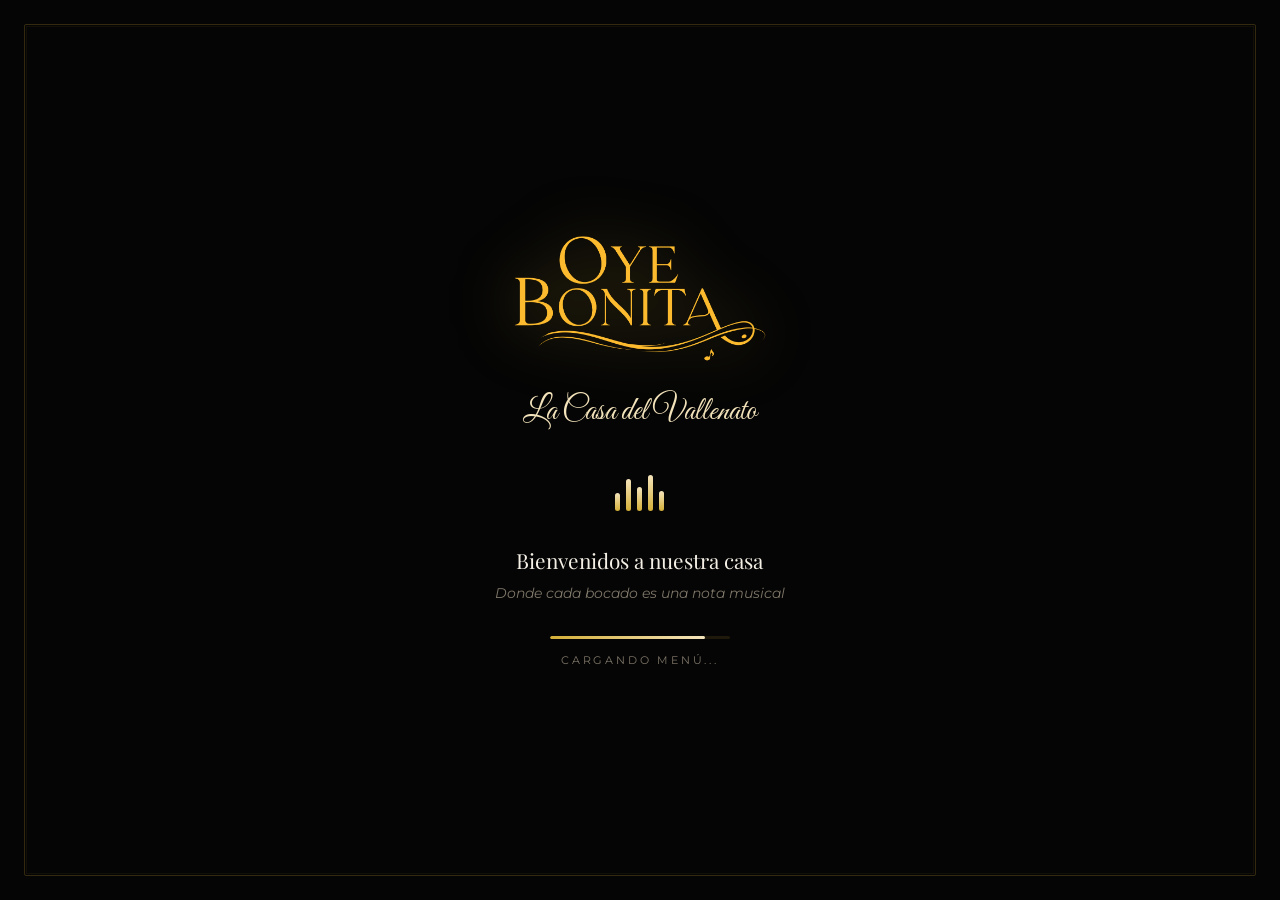
<file: index.html>
<!DOCTYPE html>
<html lang="es">
<head>
    <meta charset="UTF-8">
    <meta name="viewport" content="width=device-width, initial-scale=1.0, viewport-fit=cover">
    <meta name="description" content="Menú completo del restaurante Oye Bonita - La Casa del Vallenato">
    <meta name="keywords" content="restaurante, vallenato, comida colombiana, menú, Valledupar, Oye Bonita">
    <meta name="author" content="Oye Bonita - La Casa del Vallenato">
    <meta property="og:title" content="OYE BONITA - La Casa del Vallenato | Menú">
    <meta property="og:description" content="Sabores que suenan a vallenato. Disfruta de nuestra gastronomía colombiana.">
    <meta property="og:type" content="website">
    <meta property="og:locale" content="es_CO">

    <title>OYE BONITA - La Casa del Vallenato | Menú</title>

    <link rel="preconnect" href="https://fonts.googleapis.com">
    <link rel="preconnect" href="https://fonts.gstatic.com" crossorigin>
    <link rel="preconnect" href="https://cdnjs.cloudflare.com">

    <link rel="stylesheet" href="style.css">
    <link rel="stylesheet" href="https://cdnjs.cloudflare.com/ajax/libs/font-awesome/6.4.0/css/all.min.css" integrity="sha512-iecdLmaskl7CVkqkXNQ/ZH/XLlvWZOJyj7Yy7tcenmpD1ypASozpmT/E0iPtmFIB46ZmdtAc9eNBvH0H/ZpiBw==" crossorigin="anonymous" referrerpolicy="no-referrer">

    <link rel="icon" type="image/svg+xml" href="data:image/svg+xml,%3Csvg xmlns='http://www.w3.org/2000/svg' viewBox='0 0 100 100'%3E%3Ctext y='.9em' font-size='90'%3E🎵%3C/text%3E%3C/svg%3E">
</head>
<body>
    <!-- Pantalla de bienvenida -->
    <div id="welcome-screen" class="welcome-screen">
        <div class="welcome-content">
            <div class="welcome-logo">
                <img src="logo-oye-bonita.png" alt="Oye Bonita" class="logo-img-welcome" loading="eager">
                <p class="tagline">La Casa del Vallenato</p>
            </div>

            <div class="acordeon-loader" aria-hidden="true">
                <div class="acordeon-bar"></div>
                <div class="acordeon-bar"></div>
                <div class="acordeon-bar"></div>
                <div class="acordeon-bar"></div>
                <div class="acordeon-bar"></div>
            </div>

            <div class="welcome-message">
                <p>Bienvenidos a nuestra casa</p>
                <p class="subtitle">Donde cada bocado es una nota musical</p>
            </div>
            <div class="loading-indicator">
                <div class="loading-bar">
                    <div class="loading-progress"></div>
                </div>
                <p class="loading-text">Cargando menú...</p>
            </div>
        </div>
    </div>

    <!-- Contenido principal (oculto inicialmente) -->
    <div id="main-content" class="main-content" style="display: none;">

        <div id="app" role="main">
            <!-- Header -->
            <header class="main-header" role="banner">
                <div class="container">
                    <div class="logo">
                        <img src="logo-oye-bonita.png" alt="Oye Bonita" class="logo-img" loading="lazy">
                        <p class="tagline">La Casa del Vallenato</p>
                    </div>

                    <!-- Buscador -->
                    <div class="header-search">
                        <div class="search-container">
                            <i class="fas fa-search search-icon" aria-hidden="true"></i>
                            <input
                                type="text"
                                id="menu-search"
                                class="search-input"
                                placeholder="Buscar platos, bebidas..."
                                aria-label="Buscar en el menú"
                            />
                            <button class="search-clear" aria-label="Limpiar búsqueda">
                                <i class="fas fa-times" aria-hidden="true"></i>
                            </button>
                        </div>
                        <div class="search-results" id="search-results" aria-live="polite"></div>
                    </div>
                </div>
            </header>

            <main>
                <!-- Hero introductorio -->
                <section class="hero-intro">
                    <div class="container">
                        <div class="divider"><i class="fas fa-music"></i></div>
                        <h1 class="hero-title">Sabores que suenan a Vallenato</h1>
                        <p class="hero-subtitle">Una experiencia gastronómica donde la alegría del acordeón se siente en cada plato</p>
                        <div class="divider"><i class="fas fa-music"></i></div>
                    </div>
                </section>

                <!-- Navegación de categorías del menú -->
                <section class="menu-navigation">
                    <div class="container">
                        <p class="section-title">Nuestro Menú</p>
                        <h2 class="section-heading">Carta de la Casa</h2>
                        <p class="section-subtitle">Seleccione una categoría para explorar nuestros platos</p>
                        <div class="menu-categories">
                            <button class="category-btn active" data-category="entradas">
                                <i class="fas fa-utensil-spoon"></i> Entradas
                            </button>
                            <button class="category-btn" data-category="hamburguesas">
                                <i class="fas fa-hamburger"></i> Hamburguesas
                            </button>
                            <button class="category-btn" data-category="para-picar">
                                <i class="fas fa-drumstick-bite"></i> Para Picar
                            </button>
                            <button class="category-btn" data-category="comidas">
                                <i class="fas fa-utensils"></i> Comidas
                            </button>
                            <button class="category-btn" data-category="licores">
                                <i class="fas fa-glass-whiskey"></i> Licores
                            </button>
                            <button class="category-btn" data-category="cocteles">
                                <i class="fas fa-cocktail"></i> Cócteles
                            </button>
                        </div>
                    </div>
                </section>

                <!-- Sección de Entradas -->
                <section id="entradas" class="menu-section">
                    <div class="container">
                        <i class="fas fa-utensil-spoon section-icon" aria-hidden="true"></i>
                        <p class="section-title">Para comenzar</p>
                        <h3 class="section-heading">Entradas</h3>
                        <p class="section-subtitle">Aperitivos que abren el apetito con sabor costeño</p>
                        <div class="menu-grid" id="entradas-grid"></div>
                    </div>
                </section>

                <!-- Sección de Hamburguesas -->
                <section id="hamburguesas" class="menu-section">
                    <div class="container">
                        <i class="fas fa-hamburger section-icon" aria-hidden="true"></i>
                        <p class="section-title">Con todo el sabor</p>
                        <h3 class="section-heading">Hamburguesas</h3>
                        <p class="section-subtitle"><span class="hamburguesa-note">Acompañadas de papa a la francesa</span></p>
                        <div class="menu-grid" id="hamburguesas-grid"></div>
                    </div>
                </section>

                <!-- Sección Para Picar -->
                <section id="para-picar" class="menu-section">
                    <div class="container">
                        <i class="fas fa-drumstick-bite section-icon" aria-hidden="true"></i>
                        <p class="section-title">Para compartir</p>
                        <h3 class="section-heading">Para Picar</h3>
                        <p class="section-subtitle">Ideales para la parranda en grupo</p>
                        <div class="menu-grid" id="para-picar-grid"></div>
                    </div>
                </section>

                <!-- Sección de Comidas -->
                <section id="comidas" class="menu-section">
                    <div class="container">
                        <i class="fas fa-utensils section-icon" aria-hidden="true"></i>
                        <p class="section-title">Platos fuertes</p>
                        <h3 class="section-heading">Comidas</h3>
                        <p class="section-subtitle">Delicias para disfrutar sin prisa</p>
                        <div class="menu-grid" id="comidas-grid"></div>
                    </div>
                </section>

                <!-- Sección de Licores -->
                <section id="licores" class="menu-section">
                    <div class="container">
                        <i class="fas fa-glass-whiskey section-icon" aria-hidden="true"></i>
                        <p class="section-title">Brindis de la casa</p>
                        <h3 class="section-heading">Licores</h3>
                        <p class="section-subtitle">La mejor selección para brindar por la vida</p>
                        <div class="menu-grid" id="licores-grid"></div>
                    </div>
                </section>

                <!-- Sección de Cócteles -->
                <section id="cocteles" class="menu-section">
                    <div class="container">
                        <i class="fas fa-cocktail section-icon" aria-hidden="true"></i>
                        <p class="section-title">Mezclas perfectas</p>
                        <h3 class="section-heading">Cócteles de la Casa</h3>
                        <p class="section-subtitle">Autor, clásicos, micheladas y sodas artesanales</p>
                        <div class="menu-grid" id="cocteles-grid"></div>
                    </div>
                </section>

                <!-- Sección de Dirección -->
                <section id="direccion" class="menu-section">
                    <div class="container">
                        <i class="fas fa-map-marker-alt section-icon" aria-hidden="true"></i>
                        <p class="section-title">Visítenos</p>
                        <h3 class="section-heading">Encuéntranos</h3>
                        <p class="section-subtitle">Venga y disfrute de nuestra gastronomía</p>
                        <div class="address-card">
                            <div class="address-content">
                                <h4><i class="fas fa-map-marker-alt"></i> Oye Bonita - La Casa del Vallenato</h4>
                                <p>Calle 5 No. 31-45</p>
                                <p class="contact-info"><i class="fas fa-phone"></i> 318 789 9803</p>
                            </div>
                        </div>
                    </div>
                </section>
            </main>

            <!-- Footer -->
            <footer class="main-footer">
                <div class="container">
                    <div class="footer-content">
                        <div class="footer-column">
                            <h3>Oye Bonita</h3>
                            <p>La Casa del Vallenato, donde la gastronomía y la música se encuentran.</p>
                        </div>
                        <div class="footer-column">
                            <h3>Dirección</h3>
                            <p><i class="fas fa-map-marker-alt"></i> Calle 5 No. 31-45</p>
                            <p><i class="fas fa-phone"></i> 318 789 9803</p>
                        </div>
                    </div>
                    <div class="footer-bottom">
                        <p>&copy; 2026 Oye Bonita - La Casa del Vallenato.</p>
                    </div>
                </div>
            </footer>
        </div>
    </div>

    <!-- WhatsApp floating button -->
    <a href="https://wa.me/message/AG5GUP6IYOCTP1" class="whatsapp-float" target="_blank" rel="noopener noreferrer" aria-label="Contáctanos por WhatsApp">
        <i class="fab fa-whatsapp"></i>
    </a>

    <!-- Scripts -->
    <script src="data/menu-data.js"></script>
    <script src="script.js"></script>
    <script>
        document.addEventListener('DOMContentLoaded', function() {
            const welcomeScreen = document.getElementById('welcome-screen');
            const mainContent = document.getElementById('main-content');
            const loadingProgress = document.querySelector('.loading-progress');

            let progress = 0;
            const interval = setInterval(() => {
                progress += 2;
                loadingProgress.style.width = progress + '%';

                if (progress >= 100) {
                    clearInterval(interval);

                    setTimeout(() => {
                        welcomeScreen.style.opacity = '0';
                        welcomeScreen.style.transition = 'opacity 0.6s ease';

                        setTimeout(() => {
                            welcomeScreen.style.display = 'none';
                            mainContent.style.display = 'block';
                            mainContent.style.opacity = '0';
                            mainContent.style.transition = 'opacity 0.6s ease';

                            setTimeout(() => {
                                mainContent.style.opacity = '1';
                            }, 50);
                        }, 600);
                    }, 350);
                }
            }, 30);
        });
    </script>
</body>
</html>
</file>
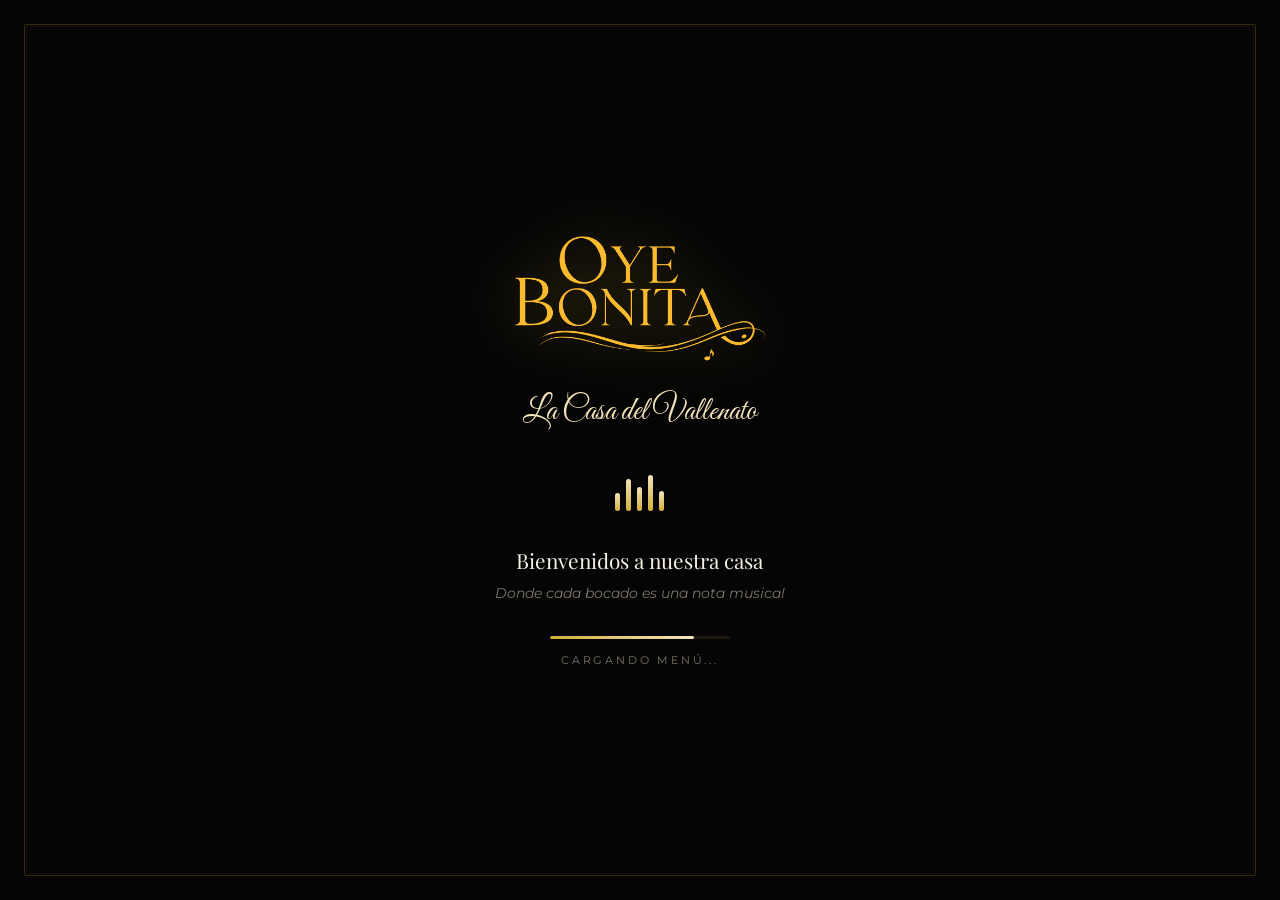
<file: menu-comidas.html>
<!DOCTYPE html>
<html lang="es">
<head>
    <meta charset="UTF-8">
    <meta name="viewport" content="width=device-width, initial-scale=1.0, viewport-fit=cover">
    <meta name="description" content="Menú de comidas del restaurante Oye Bonita - La Casa del Vallenato">
    <meta name="keywords" content="restaurante, vallenato, comida colombiana, menú, Valledupar, Oye Bonita">
    <meta name="author" content="Oye Bonita - La Casa del Vallenato">
    <meta property="og:title" content="OYE BONITA - La Casa del Vallenato | Menú de Comidas">
    <meta property="og:description" content="Sabores que suenan a vallenato. Disfruta de nuestra gastronomía colombiana.">
    <meta property="og:type" content="website">
    <meta property="og:locale" content="es_CO">

    <title>OYE BONITA - La Casa del Vallenato | Menú de Comidas</title>

    <link rel="preconnect" href="https://fonts.googleapis.com">
    <link rel="preconnect" href="https://fonts.gstatic.com" crossorigin>
    <link rel="preconnect" href="https://cdnjs.cloudflare.com">

    <link rel="stylesheet" href="style.css">
    <link rel="stylesheet" href="https://cdnjs.cloudflare.com/ajax/libs/font-awesome/6.4.0/css/all.min.css" integrity="sha512-iecdLmaskl7CVkqkXNQ/ZH/XLlvWZOJyj7Yy7tcenmpD1ypASozpmT/E0iPtmFIB46ZmdtAc9eNBvH0H/ZpiBw==" crossorigin="anonymous" referrerpolicy="no-referrer">
</head>
<body>
    <!-- Pantalla de bienvenida -->
    <div id="welcome-screen" class="welcome-screen">
        <div class="welcome-content">
            <div class="welcome-logo">
                <img src="logo-oye-bonita.png" alt="Oye Bonita" class="logo-img-welcome" loading="eager">
                <p class="tagline">La Casa del Vallenato</p>
            </div>

            <div class="acordeon-loader" aria-hidden="true">
                <div class="acordeon-bar"></div>
                <div class="acordeon-bar"></div>
                <div class="acordeon-bar"></div>
                <div class="acordeon-bar"></div>
                <div class="acordeon-bar"></div>
            </div>

            <div class="welcome-message">
                <p>Bienvenidos a nuestra casa</p>
                <p class="subtitle">Donde cada bocado es una nota musical</p>
            </div>
            <div class="loading-indicator">
                <div class="loading-bar">
                    <div class="loading-progress"></div>
                </div>
                <p class="loading-text">Cargando menú...</p>
            </div>
        </div>
    </div>

    <!-- Contenido principal -->
    <div id="main-content" class="main-content" style="display: none;">
        <div id="app" role="main">
            <!-- Header -->
            <header class="main-header" role="banner">
                <div class="container">
                    <div class="logo">
                        <img src="logo-oye-bonita.png" alt="Oye Bonita" class="logo-img" loading="eager">
                        <p class="tagline">La Casa del Vallenato</p>
                    </div>
                </div>
            </header>

            <main>
                <!-- Hero introductorio -->
                <section class="hero-intro">
                    <div class="container">
                        <div class="divider"><i class="fas fa-music"></i></div>
                        <h1 class="hero-title">Sabores que suenan a Vallenato</h1>
                        <p class="hero-subtitle">Una experiencia gastronómica donde la alegría del acordeón se siente en cada plato</p>
                        <div class="divider"><i class="fas fa-music"></i></div>
                    </div>
                </section>

                <!-- Navegación de categorías -->
                <section class="menu-navigation">
                    <div class="container">
                        <p class="section-title">Nuestro Menú</p>
                        <h2 class="section-heading">Carta de la Casa</h2>
                        <p class="section-subtitle">Seleccione una categoría para explorar nuestros platos</p>
                        <div class="menu-categories">
                            <button class="category-btn active" data-category="entradas">
                                <i class="fas fa-utensil-spoon"></i> Entradas
                            </button>
                            <button class="category-btn" data-category="hamburguesas">
                                <i class="fas fa-hamburger"></i> Hamburguesas
                            </button>
                            <button class="category-btn" data-category="para-picar">
                                <i class="fas fa-drumstick-bite"></i> Para Picar
                            </button>
                            <button class="category-btn" data-category="comidas">
                                <i class="fas fa-utensils"></i> Comidas
                            </button>
                        </div>
                    </div>
                </section>

                <!-- Sección de Entradas -->
                <section id="entradas" class="menu-section">
                    <div class="container">
                        <i class="fas fa-utensil-spoon section-icon" aria-hidden="true"></i>
                        <p class="section-title">Para comenzar</p>
                        <h3 class="section-heading">Entradas</h3>
                        <p class="section-subtitle">Aperitivos que abren el apetito con sabor costeño</p>
                        <div class="menu-grid" id="entradas-grid"></div>
                    </div>
                </section>

                <!-- Sección de Hamburguesas -->
                <section id="hamburguesas" class="menu-section">
                    <div class="container">
                        <i class="fas fa-hamburger section-icon" aria-hidden="true"></i>
                        <p class="section-title">Con todo el sabor</p>
                        <h3 class="section-heading">Hamburguesas</h3>
                        <p class="section-subtitle"><span class="hamburguesa-note">Acompañadas de papa a la francesa</span></p>
                        <div class="menu-grid" id="hamburguesas-grid"></div>
                    </div>
                </section>

                <!-- Sección Para Picar -->
                <section id="para-picar" class="menu-section">
                    <div class="container">
                        <i class="fas fa-drumstick-bite section-icon" aria-hidden="true"></i>
                        <p class="section-title">Para compartir</p>
                        <h3 class="section-heading">Para Picar</h3>
                        <p class="section-subtitle">Ideales para la parranda en grupo</p>
                        <div class="menu-grid" id="para-picar-grid"></div>
                    </div>
                </section>

                <!-- Sección de Comidas -->
                <section id="comidas" class="menu-section">
                    <div class="container">
                        <i class="fas fa-utensils section-icon" aria-hidden="true"></i>
                        <p class="section-title">Platos fuertes</p>
                        <h3 class="section-heading">Comidas</h3>
                        <p class="section-subtitle">Delicias para disfrutar sin prisa</p>
                        <div class="menu-grid" id="comidas-grid"></div>
                    </div>
                </section>

                <!-- Sección de Dirección -->
                <section id="direccion" class="menu-section">
                    <div class="container">
                        <i class="fas fa-map-marker-alt section-icon" aria-hidden="true"></i>
                        <p class="section-title">Visítenos</p>
                        <h3 class="section-heading">Encuéntranos</h3>
                        <p class="section-subtitle">Venga y disfrute de nuestra gastronomía</p>
                        <div class="address-card">
                            <div class="address-content">
                                <h4><i class="fas fa-map-marker-alt"></i> Oye Bonita - La Casa del Vallenato</h4>
                                <p>Calle 5 No. 31-45</p>
                                <p class="contact-info"><i class="fas fa-phone"></i> 318 789 9803</p>
                            </div>
                        </div>
                    </div>
                </section>
            </main>

            <!-- Footer -->
            <footer class="main-footer">
                <div class="container">
                    <div class="footer-content">
                        <div class="footer-column">
                            <h3>Oye Bonita</h3>
                            <p>La Casa del Vallenato, donde la gastronomía y la música se encuentran.</p>
                        </div>
                        <div class="footer-column">
                            <h3>Dirección</h3>
                            <p><i class="fas fa-map-marker-alt"></i> Calle 5 No. 31-45</p>
                            <p><i class="fas fa-phone"></i> 318 789 9803</p>
                        </div>
                    </div>
                    <div class="footer-bottom">
                        <p>&copy; 2026 Oye Bonita - La Casa del Vallenato.</p>
                    </div>
                </div>
            </footer>
        </div>
    </div>

    <!-- WhatsApp floating button -->
    <a href="https://wa.me/message/AG5GUP6IYOCTP1" class="whatsapp-float" target="_blank" rel="noopener noreferrer" aria-label="Contáctanos por WhatsApp">
        <i class="fab fa-whatsapp"></i>
    </a>

    <!-- Scripts -->
    <script src="data/menu-data.js"></script>
    <script src="script.js"></script>
    <script>
        document.addEventListener('DOMContentLoaded', function() {
            const welcomeScreen = document.getElementById('welcome-screen');
            const mainContent = document.getElementById('main-content');
            const loadingProgress = document.querySelector('.loading-progress');

            let progress = 0;
            const interval = setInterval(() => {
                progress += 2;
                loadingProgress.style.width = progress + '%';

                if (progress >= 100) {
                    clearInterval(interval);

                    setTimeout(() => {
                        welcomeScreen.style.opacity = '0';
                        welcomeScreen.style.transition = 'opacity 0.6s ease';

                        setTimeout(() => {
                            welcomeScreen.style.display = 'none';
                            mainContent.style.display = 'block';
                            mainContent.style.opacity = '0';
                            mainContent.style.transition = 'opacity 0.6s ease';

                            setTimeout(() => {
                                mainContent.style.opacity = '1';
                            }, 50);
                        }, 600);
                    }, 350);
                }
            }, 30);
        });
    </script>
</body>
</html>
</file>
<file: style.css>
@import url('https://fonts.googleapis.com/css2?family=Cinzel:wght@400;500;600;700&family=Great+Vibes&family=Playfair+Display:ital,wght@0,400;0,500;0,600;0,700;0,800;1,400;1,500;1,600;1,700&family=Montserrat:wght@300;400;500;600;700&display=swap');

/* ============================================
   VARIABLES - VALLENATO DORADO
   ============================================ */
:root {
    --bg: #050505;
    --bg-elevated: #0c0a08;
    --bg-card: #100d0a;
    --bg-glass: rgba(12, 10, 8, 0.82);
    --gold: #D4AF37;
    --gold-light: #F4E4BC;
    --gold-bright: #FFD700;
    --gold-dim: rgba(212, 175, 55, 0.12);
    --gold-border: rgba(212, 175, 55, 0.22);
    --festive: #7B1F2A;
    --festive-soft: rgba(123, 31, 42, 0.15);
    --text: #F5F0E6;
    --text-secondary: #B8B0A0;
    --text-muted: #7D7568;
    --success: #4A7C59;
    --shadow-gold: 0 0 30px rgba(212, 175, 55, 0.18);
    --shadow-gold-strong: 0 0 50px rgba(212, 175, 55, 0.35);
    --radius-sm: 8px;
    --radius-md: 14px;
    --radius-lg: 22px;
    --radius-full: 9999px;
    --font-display: 'Playfair Display', Georgia, serif;
    --font-colonial: 'Cinzel', Georgia, serif;
    --font-script: 'Great Vibes', cursive;
    --font-body: 'Montserrat', system-ui, sans-serif;
}

/* ============================================
   RESET Y BASE
   ============================================ */
* {
    margin: 0;
    padding: 0;
    box-sizing: border-box;
}

html {
    scroll-behavior: smooth;
    scroll-padding-top: 110px;
}

body {
    font-family: var(--font-body);
    line-height: 1.65;
    color: var(--text);
    background-color: var(--bg);
    overflow-x: hidden;
    -webkit-font-smoothing: antialiased;
    position: relative;
    min-height: 100vh;
}

/* Textura sutil de vinilo/ruido */
body::before {
    content: '';
    position: fixed;
    inset: 0;
    background-image: url("data:image/svg+xml,%3Csvg viewBox='0 0 200 200' xmlns='http://www.w3.org/2000/svg'%3E%3Cfilter id='n'%3E%3CfeTurbulence type='fractalNoise' baseFrequency='0.85' numOctaves='4' stitchTiles='stitch'/%3E%3C/filter%3E%3Crect width='100%25' height='100%25' filter='url(%23n)' opacity='0.035'/%3E%3C/svg%3E");
    pointer-events: none;
    z-index: -3;
}

/* Glows dorados ambientales */
body::after {
    content: '';
    position: fixed;
    inset: 0;
    background:
        radial-gradient(ellipse 80% 50% at 50% -10%, rgba(212, 175, 55, 0.08) 0%, transparent 60%),
        radial-gradient(ellipse 60% 40% at 90% 50%, rgba(123, 31, 42, 0.05) 0%, transparent 50%),
        radial-gradient(ellipse 60% 40% at 10% 80%, rgba(212, 175, 55, 0.04) 0%, transparent 50%);
    pointer-events: none;
    z-index: -2;
}

h1, h2, h3, h4 {
    font-family: var(--font-display);
    font-weight: 700;
    line-height: 1.15;
    color: var(--gold-light);
}

p { margin-bottom: 1rem; color: var(--text-secondary); }

a { color: var(--gold); text-decoration: none; transition: color 0.25s ease; }
a:hover { color: var(--gold-bright); }

.container {
    width: 100%;
    max-width: 900px;
    margin: 0 auto;
    padding: 0 1.25rem;
}

/* ============================================
   UTILIDADES
   ============================================ */
.section-title {
    font-family: var(--font-colonial);
    font-size: 0.85rem;
    font-weight: 600;
    letter-spacing: 0.28em;
    text-transform: uppercase;
    color: var(--gold);
    text-align: center;
    margin-bottom: 0.5rem;
}

.section-heading {
    font-family: var(--font-display);
    font-style: italic;
    font-size: clamp(2rem, 6vw, 3rem);
    font-weight: 700;
    text-align: center;
    color: var(--gold-light);
    margin-bottom: 0.5rem;
    letter-spacing: -0.02em;
}

.section-subtitle {
    text-align: center;
    color: var(--text-muted);
    font-size: 0.95rem;
    font-style: italic;
    margin-bottom: 2.5rem;
}

.divider {
    display: flex;
    align-items: center;
    justify-content: center;
    gap: 1rem;
    margin: 1.5rem 0;
    color: var(--gold-border);
}
.divider::before,
.divider::after {
    content: '';
    flex: 1;
    height: 1px;
    background: linear-gradient(90deg, transparent, var(--gold-border), transparent);
    max-width: 120px;
}
.divider i { color: var(--gold); font-size: 0.75rem; }

/* ============================================
   PANTALLA DE CARGA
   ============================================ */
.welcome-screen {
    position: fixed;
    inset: 0;
    background: var(--bg);
    display: flex;
    align-items: center;
    justify-content: center;
    z-index: 9999;
    transition: opacity 0.7s ease;
}

.welcome-screen::before {
    content: '';
    position: absolute;
    inset: 1.5rem;
    border: 1px solid var(--gold-border);
    border-radius: 2px;
    pointer-events: none;
}

.welcome-screen::after {
    content: '';
    position: absolute;
    inset: 1.65rem;
    border: 1px solid rgba(212, 175, 55, 0.06);
    pointer-events: none;
}

.welcome-content {
    text-align: center;
    padding: 2rem;
    max-width: 420px;
    position: relative;
    z-index: 1;
}

.logo-img-welcome {
    height: 140px;
    width: auto;
    display: block;
    margin: 0 auto 1rem;
    filter: drop-shadow(0 0 30px rgba(212, 175, 55, 0.55));
    animation: welcomeLogoPulse 2.5s ease-in-out infinite alternate;
}

@keyframes welcomeLogoPulse {
    from { filter: drop-shadow(0 0 20px rgba(212, 175, 55, 0.4)); transform: scale(1); }
    to { filter: drop-shadow(0 0 45px rgba(212, 175, 55, 0.8)); transform: scale(1.02); }
}

.welcome-logo .tagline {
    font-family: var(--font-script);
    font-size: 2rem;
    color: var(--gold-light);
    margin-bottom: 2rem;
    font-weight: normal;
}

/* Acordeón animado */
.acordeon-loader {
    display: flex;
    justify-content: center;
    align-items: flex-end;
    gap: 6px;
    height: 40px;
    margin-bottom: 2rem;
}

.acordeon-bar {
    width: 5px;
    background: linear-gradient(to top, var(--gold), var(--gold-light));
    border-radius: 3px;
    animation: acordeonPlay 1s ease-in-out infinite alternate;
}

.acordeon-bar:nth-child(1) { height: 18px; animation-delay: 0s; }
.acordeon-bar:nth-child(2) { height: 32px; animation-delay: 0.15s; }
.acordeon-bar:nth-child(3) { height: 24px; animation-delay: 0.3s; }
.acordeon-bar:nth-child(4) { height: 36px; animation-delay: 0.1s; }
.acordeon-bar:nth-child(5) { height: 20px; animation-delay: 0.25s; }

@keyframes acordeonPlay {
    from { transform: scaleY(1); opacity: 0.6; }
    to { transform: scaleY(1.35); opacity: 1; box-shadow: 0 0 15px var(--gold); }
}

.welcome-message p {
    font-family: var(--font-display);
    font-size: 1.3rem;
    color: var(--text);
    margin-bottom: 0.25rem;
}

.welcome-message .subtitle {
    font-family: var(--font-body);
    font-size: 0.85rem;
    color: var(--text-muted);
    font-style: italic;
    margin-bottom: 2rem;
}

.loading-bar {
    width: 180px;
    height: 3px;
    background: var(--gold-dim);
    border-radius: var(--radius-full);
    margin: 0 auto 0.75rem;
    overflow: hidden;
}

.loading-progress {
    height: 100%;
    background: linear-gradient(90deg, var(--gold), var(--gold-light), var(--gold));
    background-size: 200% 100%;
    width: 0%;
    border-radius: var(--radius-full);
    animation: loadingShimmer 1.5s linear infinite;
}

@keyframes loadingShimmer {
    0% { background-position: 200% 0; }
    100% { background-position: -200% 0; }
}

.loading-text {
    font-size: 0.7rem;
    color: var(--text-muted);
    letter-spacing: 0.25em;
    text-transform: uppercase;
    margin-bottom: 0;
}

/* Destellos dorados */
.golden-sparkle {
    position: absolute;
    border-radius: 50%;
    background: var(--gold);
    pointer-events: none;
    filter: blur(1px);
    box-shadow: 0 0 20px var(--gold), 0 0 40px rgba(212, 175, 55, 0.6);
}

/* ============================================
   PARTÍCULAS Y NOTAS MUSICALES
   ============================================ */
.particle {
    position: fixed;
    border-radius: 50%;
    pointer-events: none;
    z-index: 0;
    animation: floatParticle 7s infinite linear;
    opacity: 0;
}

.particle-gold {
    background: var(--gold);
    box-shadow: 0 0 18px var(--gold), 0 0 36px rgba(212, 175, 55, 0.5);
    width: 5px;
    height: 5px;
}

.particle-red {
    background: #A83D3D;
    box-shadow: 0 0 14px #A83D3D, 0 0 28px rgba(168, 61, 61, 0.5);
    width: 4px;
    height: 4px;
}

.particle-blue {
    background: #4A7C9A;
    box-shadow: 0 0 14px #4A7C9A, 0 0 28px rgba(74, 124, 154, 0.5);
    width: 4px;
    height: 4px;
}

.particle-green {
    background: #4A7C59;
    box-shadow: 0 0 14px #4A7C59, 0 0 28px rgba(74, 124, 89, 0.5);
    width: 4px;
    height: 4px;
}

@keyframes floatParticle {
    from { transform: translateY(105vh) rotate(0deg); opacity: 0; }
    12% { opacity: 0.8; }
    88% { opacity: 0.8; }
    to { transform: translateY(-10vh) rotate(360deg); opacity: 0; }
}

.music-note {
    position: fixed;
    font-size: 1.3rem;
    pointer-events: none;
    z-index: 0;
    opacity: 0;
    will-change: transform, opacity;
    animation: musicNoteFloat var(--float-duration, 8s) ease-in-out forwards;
    animation-delay: var(--float-delay, 0s);
}

.music-note--slow { --float-duration: 13s; font-size: 1.9rem; }
.music-note--fast { --float-duration: 5s; font-size: 0.95rem; }
.music-note--gold { filter: drop-shadow(0 0 10px rgba(212, 175, 55, 0.9)); }

@keyframes musicNoteFloat {
    0% { opacity: 0; transform: translateY(0) translateX(0) rotate(0deg) scale(0.5); }
    10% { opacity: 0.7; }
    30% { opacity: 1; transform: translateY(-20vh) translateX(var(--drift-x, 30px)) rotate(var(--rotate-deg, 15deg)) scale(1.1); }
    60% { opacity: 0.8; transform: translateY(-50vh) translateX(var(--drift-x2, -20px)) rotate(var(--rotate-deg2, -10deg)) scale(1); }
    85% { opacity: 0.4; }
    100% { opacity: 0; transform: translateY(-90vh) translateX(var(--drift-x3, 40px)) rotate(var(--rotate-deg3, 25deg)) scale(0.3); }
}

/* ============================================
   HERO INTRO
   ============================================ */
.hero-intro {
    padding: 3rem 0 1rem;
    text-align: center;
}

.hero-intro .divider { margin: 1rem 0; }

.hero-title {
    font-family: var(--font-display);
    font-style: italic;
    font-size: clamp(2rem, 6vw, 3.2rem);
    font-weight: 700;
    color: var(--gold-light);
    margin-bottom: 0.75rem;
    letter-spacing: -0.02em;
    line-height: 1.1;
}

.hero-subtitle {
    font-size: 1rem;
    color: var(--text-muted);
    max-width: 480px;
    margin: 0 auto;
    font-style: italic;
}

/* ============================================
   HEADER
   ============================================ */
.main-header {
    position: sticky;
    top: 0;
    z-index: 1000;
    background: linear-gradient(180deg, rgba(5, 5, 5, 0.98) 0%, rgba(12, 10, 8, 0.95) 100%);
    backdrop-filter: blur(16px);
    -webkit-backdrop-filter: blur(16px);
    border-bottom: 1px solid var(--gold-border);
    padding: 0.75rem 0;
}

.main-header::after {
    content: '';
    position: absolute;
    bottom: -2px;
    left: 15%;
    right: 15%;
    height: 2px;
    background: linear-gradient(90deg, transparent, var(--gold), var(--gold-light), var(--gold), transparent);
    opacity: 0.7;
}

.main-header .container {
    display: flex;
    justify-content: space-between;
    align-items: center;
    gap: 1rem;
}

.logo {
    display: flex;
    flex-direction: column;
    align-items: flex-start;
    flex-shrink: 0;
}

.logo-img {
    height: 58px;
    width: auto;
    display: block;
    filter: drop-shadow(0 0 12px rgba(212, 175, 55, 0.45));
    transition: filter 0.3s ease;
}
.logo-img:hover { filter: drop-shadow(0 0 22px rgba(212, 175, 55, 0.75)); }

.logo .tagline {
    font-family: var(--font-script);
    font-size: 1.1rem;
    color: var(--gold-light);
    margin-top: -4px;
    margin-bottom: 0;
}

/* Buscador */
.header-search {
    flex: 1;
    max-width: 380px;
    position: relative;
}

.search-container {
    position: relative;
    display: flex;
    align-items: center;
}

.search-icon {
    position: absolute;
    left: 14px;
    color: var(--gold);
    font-size: 0.85rem;
    opacity: 0.7;
    z-index: 2;
}

.search-input {
    width: 100%;
    padding: 11px 38px 11px 40px;
    background: rgba(212, 175, 55, 0.05);
    border: 1px solid var(--gold-border);
    border-radius: var(--radius-full);
    color: var(--text);
    font-family: var(--font-body);
    font-size: 0.9rem;
    transition: all 0.3s ease;
}
.search-input:focus {
    outline: none;
    border-color: var(--gold);
    background: rgba(212, 175, 55, 0.09);
    box-shadow: 0 0 0 3px rgba(212, 175, 55, 0.12), var(--shadow-gold);
}
.search-input::placeholder { color: var(--text-muted); }

.search-clear {
    position: absolute;
    right: 10px;
    background: none;
    border: none;
    color: var(--text-muted);
    cursor: pointer;
    padding: 5px;
    font-size: 0.8rem;
    transition: color 0.2s ease;
    z-index: 2;
    display: none;
}
.search-clear:hover { color: var(--gold); }

.search-results {
    position: absolute;
    top: calc(100% + 10px);
    left: 0;
    right: 0;
    background: var(--bg-card);
    border: 1px solid var(--gold-border);
    border-radius: var(--radius-md);
    max-height: 320px;
    overflow-y: auto;
    display: none;
    z-index: 1001;
    box-shadow: var(--shadow-gold);
    backdrop-filter: blur(16px);
}

.search-results.active {
    display: block;
    animation: fadeInDown 0.25s ease-out;
}

@keyframes fadeInDown {
    from { opacity: 0; transform: translateY(-8px); }
    to { opacity: 1; transform: translateY(0); }
}

.search-result-item {
    display: flex;
    align-items: center;
    justify-content: space-between;
    padding: 12px 16px;
    border-bottom: 1px solid rgba(212, 175, 55, 0.08);
    color: var(--text);
    cursor: pointer;
    transition: background 0.2s ease;
}
.search-result-item:hover { background: rgba(212, 175, 55, 0.06); }
.search-result-item:last-child { border-bottom: none; }

.search-result-item.no-results { cursor: default; opacity: 0.7; }
.search-result-item.no-results:hover { background: transparent; }
.search-result-item.no-results i { color: var(--text-muted); margin-right: 0.75rem; }

.result-content { flex: 1; }
.result-content h4 {
    font-size: 0.9rem;
    font-weight: 600;
    margin-bottom: 3px;
    color: var(--text);
    font-family: var(--font-body);
}
.result-description {
    font-size: 0.78rem;
    color: var(--text-muted);
    margin-bottom: 5px;
    line-height: 1.35;
    display: -webkit-box;
    -webkit-line-clamp: 2;
    -webkit-box-orient: vertical;
    overflow: hidden;
}
.result-meta {
    display: flex;
    justify-content: space-between;
    align-items: center;
    font-size: 0.78rem;
}
.result-price { color: var(--gold); font-weight: 700; }
.result-category {
    color: var(--text-muted);
    font-size: 0.65rem;
    text-transform: uppercase;
    letter-spacing: 0.5px;
    background: var(--gold-dim);
    padding: 2px 8px;
    border-radius: var(--radius-full);
}
.result-category-badge {
    display: flex;
    align-items: center;
    gap: 6px;
    margin-bottom: 6px;
    font-size: 0.65rem;
    color: var(--gold);
    text-transform: uppercase;
    letter-spacing: 1px;
}
.result-category-badge i { font-size: 0.7rem; }
.result-category-badge span {
    background: var(--gold-dim);
    padding: 2px 10px;
    border-radius: var(--radius-full);
    font-weight: 600;
}
.result-action {
    background: none;
    border: none;
    color: var(--gold);
    cursor: pointer;
    padding: 6px;
    font-size: 0.85rem;
    opacity: 0.6;
    transition: opacity 0.2s ease;
    margin-left: 0.75rem;
}
.result-action:hover { opacity: 1; }

/* ============================================
   NAVEGACIÓN DE CATEGORÍAS
   ============================================ */
.menu-navigation {
    padding: 2.5rem 0 1.5rem;
    position: relative;
}

.menu-categories {
    display: flex;
    justify-content: center;
    flex-wrap: wrap;
    gap: 10px;
}

.category-btn {
    padding: 0.7rem 1.25rem;
    background: transparent;
    border: 1px solid var(--gold-border);
    color: var(--text-secondary);
    border-radius: var(--radius-full);
    font-weight: 500;
    cursor: pointer;
    transition: all 0.3s ease;
    display: flex;
    align-items: center;
    gap: 8px;
    font-family: var(--font-body);
    font-size: 0.8rem;
    letter-spacing: 0.5px;
    text-transform: uppercase;
}

.category-btn:hover {
    border-color: var(--gold);
    color: var(--gold-light);
    box-shadow: var(--shadow-gold);
    transform: translateY(-2px);
}

.category-btn.active {
    background: linear-gradient(135deg, var(--gold), #B8962E);
    border-color: var(--gold);
    color: #050505;
    font-weight: 700;
    box-shadow: var(--shadow-gold-strong);
}
.category-btn.active i { color: #050505; }

.category-btn i { font-size: 0.95rem; opacity: 0.85; }

/* ============================================
   SECCIONES DEL MENÚ
   ============================================ */
.menu-section {
    padding: 2.5rem 0 3rem;
    position: relative;
}

.menu-section:not(:first-of-type) {
    border-top: 1px solid rgba(212, 175, 55, 0.1);
}

.menu-section .section-heading {
    font-size: clamp(1.6rem, 5vw, 2.4rem);
}

.menu-section .section-icon {
    display: block;
    text-align: center;
    font-size: 1.5rem;
    color: var(--gold);
    margin-bottom: 0.5rem;
    opacity: 0.8;
}

.menu-grid {
    display: flex;
    flex-direction: column;
    gap: 0.75rem;
}

/* ============================================
   ITEMS DEL MENÚ
   ============================================ */
.menu-item-simple {
    background: var(--bg-card);
    border: 1px solid rgba(212, 175, 55, 0.12);
    border-bottom: 2px solid rgba(212, 175, 55, 0.25);
    border-radius: var(--radius-md);
    padding: 1.1rem 1.25rem;
    display: flex;
    justify-content: space-between;
    align-items: flex-start;
    gap: 1rem;
    transition: all 0.35s cubic-bezier(0.22, 1, 0.36, 1);
    position: relative;
    overflow: hidden;
}

.menu-item-simple::before {
    content: '';
    position: absolute;
    inset: 0;
    background: linear-gradient(135deg, rgba(212, 175, 55, 0.06), transparent 50%);
    opacity: 0;
    transition: opacity 0.35s ease;
}

.menu-item-simple:hover {
    border-color: rgba(212, 175, 55, 0.35);
    border-bottom-color: var(--gold);
    transform: translateY(-3px);
    box-shadow: var(--shadow-gold);
}
.menu-item-simple:hover::before { opacity: 1; }

.menu-item-info { flex: 1; position: relative; z-index: 1; }

.menu-item-title {
    font-family: var(--font-display);
    font-size: 1.15rem;
    font-weight: 700;
    color: var(--text);
    margin-bottom: 0.25rem;
    line-height: 1.25;
}

.menu-item-description {
    font-size: 0.85rem;
    color: var(--text-muted);
    line-height: 1.5;
    margin-bottom: 0.5rem;
}

.menu-item-price {
    font-family: var(--font-display);
    font-style: italic;
    font-size: 1.25rem;
    font-weight: 700;
    color: var(--gold);
    white-space: nowrap;
    text-align: right;
    min-width: 90px;
    position: relative;
    z-index: 1;
}

.menu-item-tags {
    display: flex;
    gap: 6px;
    flex-wrap: wrap;
}

.menu-item-tag {
    font-size: 0.6rem;
    padding: 3px 9px;
    border-radius: var(--radius-full);
    background: var(--gold-dim);
    color: var(--gold-light);
    font-weight: 600;
    text-transform: uppercase;
    letter-spacing: 0.5px;
    border: 1px solid var(--gold-border);
}

.menu-item-tag.recommended {
    background: rgba(74, 124, 89, 0.18);
    color: #8FC99F;
    border-color: rgba(74, 124, 89, 0.35);
}

.menu-item-tag.new {
    background: rgba(90, 125, 154, 0.18);
    color: #9FBFD8;
    border-color: rgba(90, 125, 154, 0.35);
}

.menu-item-tag.premium {
    background: rgba(123, 31, 42, 0.2);
    color: #E08A94;
    border-color: rgba(123, 31, 42, 0.4);
}

.menu-item-award {
    display: inline-block;
    margin-left: 10px;
    padding: 3px 14px;
    background: linear-gradient(135deg, rgba(212, 175, 55, 0.2), rgba(212, 175, 55, 0.35));
    color: var(--gold-light);
    font-family: var(--font-body);
    font-size: 0.6rem;
    font-weight: 600;
    letter-spacing: 0.06em;
    text-transform: uppercase;
    border-radius: var(--radius-full);
    border: 1px solid rgba(212, 175, 55, 0.35);
    box-shadow: 0 0 6px rgba(212, 175, 55, 0.15);
    white-space: nowrap;
    vertical-align: middle;
    position: relative;
    overflow: hidden;
}

.menu-item-award::after {
    content: '';
    position: absolute;
    top: -50%;
    left: -75%;
    width: 40%;
    height: 200%;
    background: linear-gradient(
        105deg,
        transparent 40%,
        rgba(255, 255, 255, 0.12) 45%,
        rgba(255, 215, 0, 0.25) 50%,
        rgba(255, 255, 255, 0.12) 55%,
        transparent 60%
    );
    animation: awardGlint 3s ease-in-out infinite;
}

@keyframes awardGlint {
    0% { left: -75%; }
    40% { left: 120%; }
    100% { left: 120%; }
}

.menu-item-award i {
    margin-right: 4px;
    font-size: 0.6rem;
    color: var(--gold);
}

/* Subtítulo destacado para hamburguesas */
.hamburguesa-note {
    display: inline-block;
    padding: 6px 16px;
    background: var(--festive-soft);
    border-left: 3px solid var(--festive);
    border-radius: 0 var(--radius-sm) var(--radius-sm) 0;
    color: var(--text);
    font-weight: 500;
    font-size: 0.85rem;
}

/* Highlight */
.menu-item.highlighted,
.menu-item-simple.highlighted {
    animation: highlightPulse 2s ease-in-out;
}
.menu-section.highlighted {
    animation: sectionHighlightPulse 2s ease-in-out;
}

@keyframes highlightPulse {
    0% { box-shadow: 0 0 0 0 rgba(212, 175, 55, 0.6); }
    50% { box-shadow: 0 0 30px 8px rgba(212, 175, 55, 0.25); }
    100% { box-shadow: 0 0 0 0 rgba(212, 175, 55, 0); }
}

@keyframes sectionHighlightPulse {
    0% { background-color: rgba(212, 175, 55, 0.02); }
    50% { background-color: rgba(212, 175, 55, 0.06); }
    100% { background-color: rgba(212, 175, 55, 0.02); }
}

/* ============================================
   SUBCATEGORÍAS
   ============================================ */
.menu-subcategory {
    margin-bottom: 2rem;
    padding-bottom: 1.5rem;
    position: relative;
}

.menu-subcategory::after {
    content: '';
    position: absolute;
    bottom: 0;
    left: 0;
    right: 60%;
    height: 1px;
    background: linear-gradient(90deg, var(--gold-border), transparent);
}

.menu-subcategory:last-child { margin-bottom: 0; }
.menu-subcategory:last-child::after { display: none; }

.subcategory-title {
    font-family: var(--font-display);
    font-size: clamp(1.15rem, 3vw, 1.4rem);
    font-weight: 700;
    font-style: italic;
    color: var(--gold-light);
    margin-bottom: 0.4rem;
    padding-bottom: 0.4rem;
    position: relative;
    display: inline-block;
}

.subcategory-title::after {
    content: '';
    position: absolute;
    bottom: 0;
    left: 0;
    width: 40px;
    height: 2px;
    background: var(--festive);
}

.subcategory-description {
    font-size: 0.8rem;
    color: var(--text-muted);
    font-style: italic;
    margin-bottom: 1rem;
    padding: 8px 12px;
    background: var(--festive-soft);
    border-left: 2px solid var(--festive);
    border-radius: 0 var(--radius-sm) var(--radius-sm) 0;
    line-height: 1.4;
}

.subcategory-items {
    display: flex;
    flex-direction: column;
    gap: 0.75rem;
}

/* ============================================
   DIRECCIÓN
   ============================================ */
.address-card {
    background: var(--bg-card);
    border: 1px solid var(--gold-border);
    border-radius: var(--radius-lg);
    padding: 2rem;
    max-width: 460px;
    margin: 0 auto;
    text-align: center;
    position: relative;
    overflow: hidden;
}

.address-card::before {
    content: '';
    position: absolute;
    inset: 0;
    background: radial-gradient(circle at 50% 0%, rgba(212, 175, 55, 0.1), transparent 60%);
    pointer-events: none;
}

.address-content { position: relative; z-index: 1; }

.address-content h4 {
    font-family: var(--font-display);
    font-size: 1.3rem;
    color: var(--gold-light);
    margin-bottom: 1rem;
    display: flex;
    align-items: center;
    justify-content: center;
    gap: 0.5rem;
}

.address-content h4 i { color: var(--festive); }

.address-content p {
    color: var(--text-secondary);
    margin-bottom: 0.35rem;
    font-size: 0.95rem;
}

.contact-info {
    margin-top: 1rem;
    padding-top: 1rem;
    border-top: 1px solid var(--gold-border);
    color: var(--gold) !important;
    font-weight: 600;
}

/* ============================================
   FOOTER
   ============================================ */
.main-footer {
    background: var(--bg-elevated);
    padding: 3rem 0 2rem;
    border-top: 1px solid var(--gold-border);
    position: relative;
}

.main-footer::before {
    content: '';
    position: absolute;
    top: 0;
    left: 20%;
    right: 20%;
    height: 1px;
    background: linear-gradient(90deg, transparent, var(--gold), transparent);
}

.footer-content {
    display: grid;
    grid-template-columns: repeat(auto-fit, minmax(220px, 1fr));
    gap: 2rem;
    margin-bottom: 2rem;
}

.footer-column h3 {
    font-family: var(--font-colonial);
    font-size: 1rem;
    color: var(--gold);
    margin-bottom: 0.75rem;
    letter-spacing: 0.15em;
    text-transform: uppercase;
}

.footer-column p,
.footer-column a {
    color: var(--text-muted);
    margin-bottom: 0.5rem;
    display: block;
    font-size: 0.85rem;
}

.footer-bottom {
    text-align: center;
    padding-top: 1.5rem;
    border-top: 1px solid rgba(212, 175, 55, 0.08);
    color: var(--text-muted);
    font-size: 0.75rem;
    letter-spacing: 0.5px;
}
.footer-bottom p { margin-bottom: 0; }

/* ============================================
   WHATSAPP
   ============================================ */
.whatsapp-float {
    position: fixed;
    bottom: 28px;
    right: 28px;
    width: 58px;
    height: 58px;
    background: #25D366;
    color: #fff;
    border-radius: 50%;
    display: flex;
    align-items: center;
    justify-content: center;
    font-size: 30px;
    box-shadow: 0 4px 20px rgba(37, 211, 102, 0.4);
    transition: all 0.3s ease;
    z-index: 999;
    text-decoration: none;
    border: 2px solid rgba(255, 255, 255, 0.12);
}
.whatsapp-float:hover {
    transform: scale(1.1);
    box-shadow: 0 6px 28px rgba(37, 211, 102, 0.6);
    color: #fff;
    background: #20bd5a;
}

/* ============================================
   ESTADOS VACÍOS
   ============================================ */
.no-items {
    text-align: center;
    padding: 2.5rem;
    color: var(--text-muted);
    font-style: italic;
    background: var(--bg-card);
    border-radius: var(--radius-md);
    border: 1px dashed var(--gold-border);
}

/* ============================================
   SCROLLBAR
   ============================================ */
::-webkit-scrollbar { width: 8px; }
::-webkit-scrollbar-track { background: var(--bg); }
::-webkit-scrollbar-thumb {
    background: linear-gradient(180deg, var(--gold), var(--festive));
    border-radius: var(--radius-full);
}
::-webkit-scrollbar-thumb:hover {
    background: linear-gradient(180deg, var(--gold-light), var(--festive));
}

/* ============================================
   RESPONSIVE
   ============================================ */
@media (max-width: 768px) {
    html { scroll-padding-top: 150px; }

    .main-header { padding: 0.6rem 0; }
    .main-header .container {
        flex-direction: column;
        align-items: stretch;
        gap: 0.6rem;
    }

    .logo { align-items: center; }
    .logo-img { height: 48px; }
    .logo .tagline { font-size: 0.95rem; }

    .header-search {
        order: 2;
        max-width: 100%;
        margin: 0;
    }

    .search-results {
        position: fixed;
        top: auto;
        left: 12px;
        right: 12px;
        max-height: 45vh;
        z-index: 1002;
    }

    .menu-navigation { padding: 1.5rem 0 1rem; }
    .menu-categories {
        display: grid;
        grid-template-columns: repeat(2, 1fr);
        gap: 8px;
    }
    .category-btn {
        padding: 0.65rem 0.5rem;
        font-size: 0.7rem;
        justify-content: center;
    }
    .category-btn i { font-size: 0.85rem; }

    .menu-section { padding: 1.5rem 0 2rem; }
    .menu-section .section-heading { font-size: clamp(1.4rem, 6vw, 1.9rem); }

    .menu-item-simple {
        padding: 0.9rem 1rem;
        gap: 0.75rem;
    }
    .menu-item-title { font-size: 1rem; }
    .menu-item-description { font-size: 0.78rem; }
    .menu-item-price { font-size: 1.05rem; min-width: 80px; }

    .menu-item-award {
        display: block;
        margin-left: 0;
        margin-top: 4px;
    }

    .whatsapp-float {
        width: 50px;
        height: 50px;
        font-size: 26px;
        bottom: 20px;
        right: 20px;
    }

    .welcome-content { padding: 1.5rem; }
    .logo-img-welcome { height: 100px; }
    .welcome-logo .tagline { font-size: 1.6rem; }
    .welcome-message p { font-size: 1.1rem; }
}

@media (max-width: 480px) {
    .container { padding: 0 1rem; }
    .menu-categories { grid-template-columns: repeat(2, 1fr); }
    .category-btn { font-size: 0.65rem; padding: 0.6rem 0.4rem; }
    .menu-item-price { min-width: 70px; font-size: 0.95rem; }
}

/* Reduced motion */
@media (prefers-reduced-motion: reduce) {
    *, *::before, *::after {
        animation-duration: 0.01ms !important;
        animation-iteration-count: 1 !important;
        transition-duration: 0.01ms !important;
        scroll-behavior: auto !important;
    }
}

/* High contrast */
@media (prefers-contrast: high) {
    :root {
        --gold: #FFD700;
        --text: #FFFFFF;
        --text-secondary: #E0E0E0;
        --text-muted: #C0C0C0;
    }
}

/* Print */
@media print {
    .main-header, .menu-navigation, .whatsapp-float, .welcome-screen,
    .particle, .music-note, .golden-sparkle {
        display: none !important;
    }
    body { background: white !important; color: black !important; }
    .menu-item-simple {
        break-inside: avoid;
        border: 1px solid #ccc !important;
        box-shadow: none !important;
    }
    .menu-item-price { color: black !important; }
}
</file>
